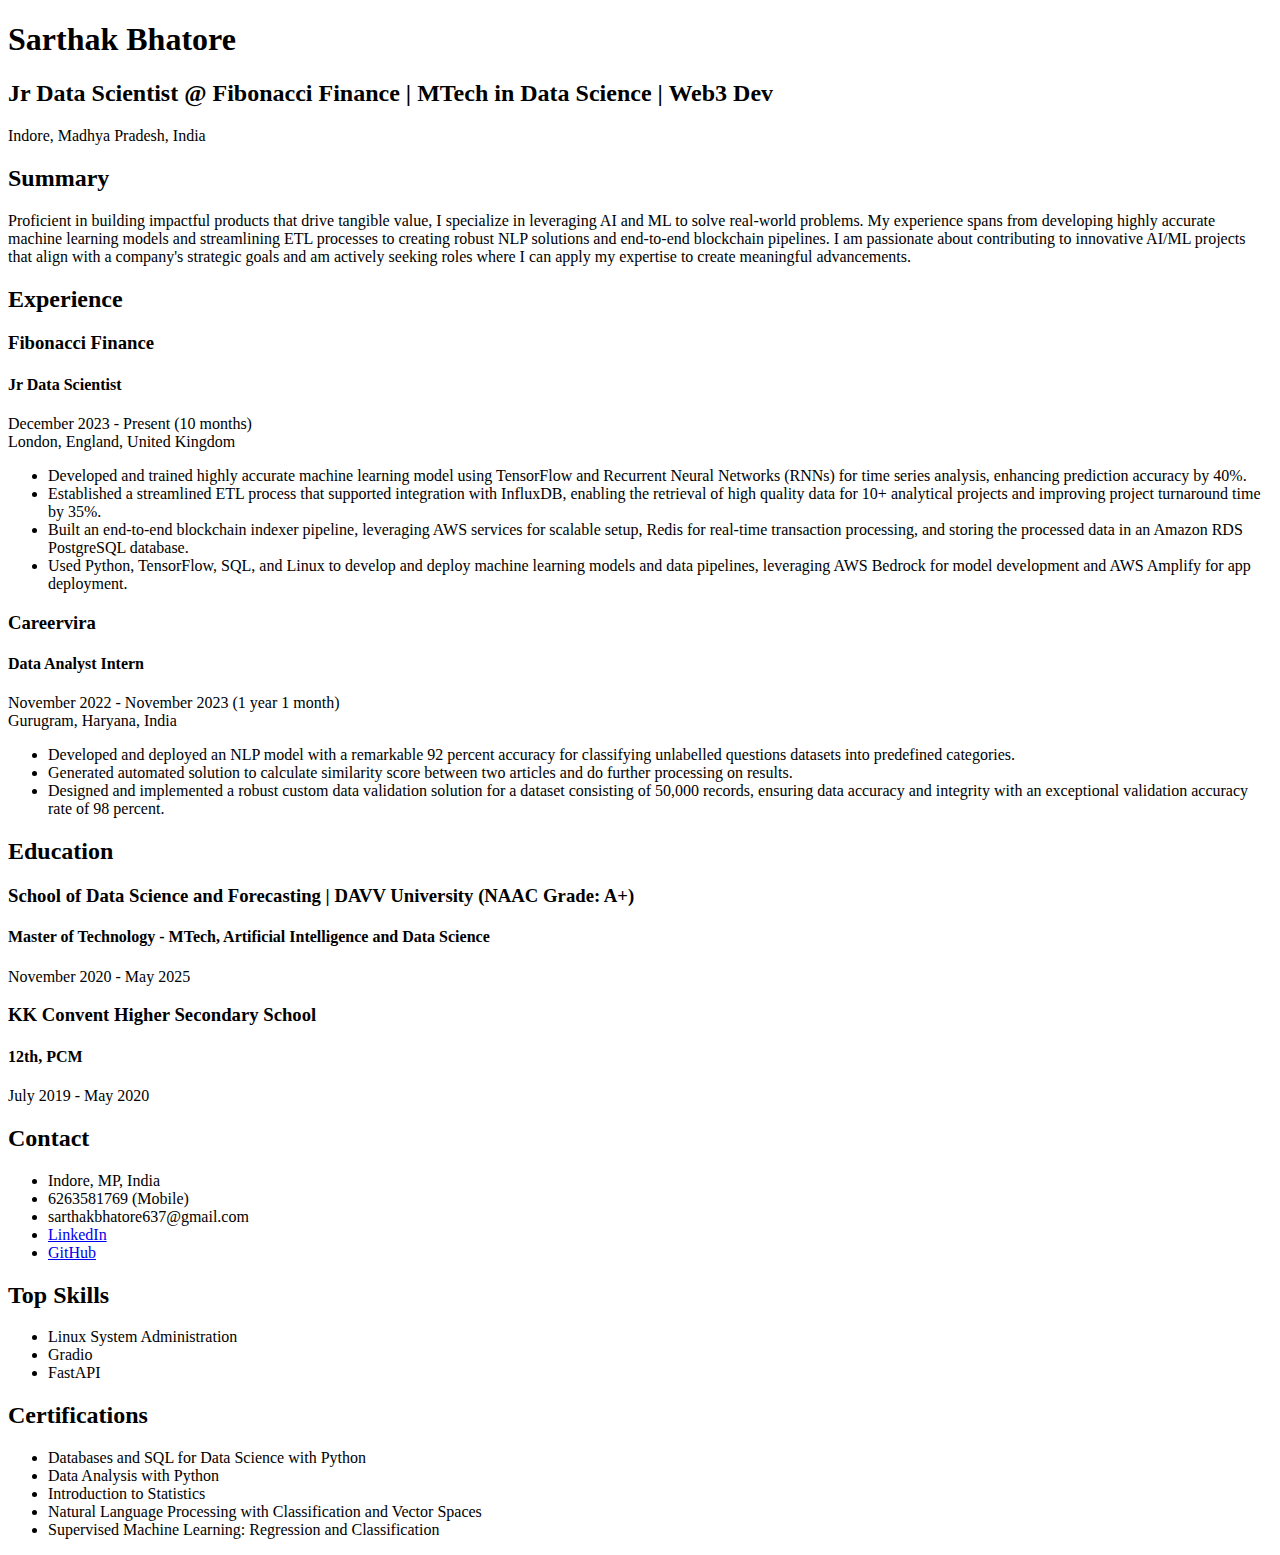
<file: resume.html>
<!DOCTYPE html>
<html>
<head>
  <meta charset="UTF-8">
  <title>Sarthak Bhatore - Resume</title>
</head>
<body>

<h1>Sarthak Bhatore</h1>
<h2>Jr Data Scientist @ Fibonacci Finance | MTech in Data Science | Web3 Dev</h2>
<p>Indore, Madhya Pradesh, India</p>

<h2>Summary</h2>
<p>Proficient in building impactful products that drive tangible value, I specialize in leveraging AI and ML to solve real-world problems. My experience spans from developing highly accurate machine learning models and streamlining ETL processes to creating robust NLP solutions and end-to-end blockchain pipelines. I am passionate about contributing to innovative AI/ML projects that align with a company's strategic goals and am actively seeking roles where I can apply my expertise to create meaningful advancements.</p>

<h2>Experience</h2>

<h3>Fibonacci Finance</h3>
<h4>Jr Data Scientist</h4>
<p>December 2023 - Present (10 months)<br>
London, England, United Kingdom</p>
<ul>
  <li>Developed and trained highly accurate machine learning model using TensorFlow and Recurrent Neural Networks (RNNs) for time series analysis, enhancing prediction accuracy by 40%.</li>
  <li>Established a streamlined ETL process that supported integration with InfluxDB, enabling the retrieval of high quality data for 10+ analytical projects and improving project turnaround time by 35%.</li>
  <li>Built an end-to-end blockchain indexer pipeline, leveraging AWS services for scalable setup, Redis for real-time transaction processing, and storing the processed data in an Amazon RDS PostgreSQL database.</li>
  <li>Used Python, TensorFlow, SQL, and Linux to develop and deploy machine learning models and data pipelines, leveraging AWS Bedrock for model development and AWS Amplify for app deployment.</li>
</ul>

<h3>Careervira</h3>
<h4>Data Analyst Intern</h4>
<p>November 2022 - November 2023 (1 year 1 month)<br>
Gurugram, Haryana, India</p>
<ul>
  <li>Developed and deployed an NLP model with a remarkable 92 percent accuracy for classifying unlabelled questions datasets into predefined categories.</li>
  <li>Generated automated solution to calculate similarity score between two articles and do further processing on results.</li>
  <li>Designed and implemented a robust custom data validation solution for a dataset consisting of 50,000 records, ensuring data accuracy and integrity with an exceptional validation accuracy rate of 98 percent.</li>
</ul>

<h2>Education</h2>

<h3>School of Data Science and Forecasting | DAVV University (NAAC Grade: A+)</h3>
<h4>Master of Technology - MTech, Artificial Intelligence and Data Science</h4>
<p>November 2020 - May 2025</p>

<h3>KK Convent Higher Secondary School</h3>
<h4>12th, PCM</h4>
<p>July 2019 - May 2020</p>

<h2>Contact</h2>
<ul>
  <li>Indore, MP, India</li>
  <li>6263581769 (Mobile)</li>
  <li>sarthakbhatore637@gmail.com</li>
  <li><a href="https://www.linkedin.com/in/sarthak-bhatore">LinkedIn</a></li>
  <li><a href="https://github.com/SARTHAK2511">GitHub</a></li>
</ul>

<h2>Top Skills</h2>
<ul>
  <li>Linux System Administration</li>
  <li>Gradio</li>
  <li>FastAPI</li>
</ul>

<h2>Certifications</h2>
<ul>
  <li>Databases and SQL for Data Science with Python</li>
  <li>Data Analysis with Python</li>
  <li>Introduction to Statistics</li>
  <li>Natural Language Processing with Classification and Vector Spaces</li>
  <li>Supervised Machine Learning: Regression and Classification</li>
</ul>

</body>
</html>
</file>
